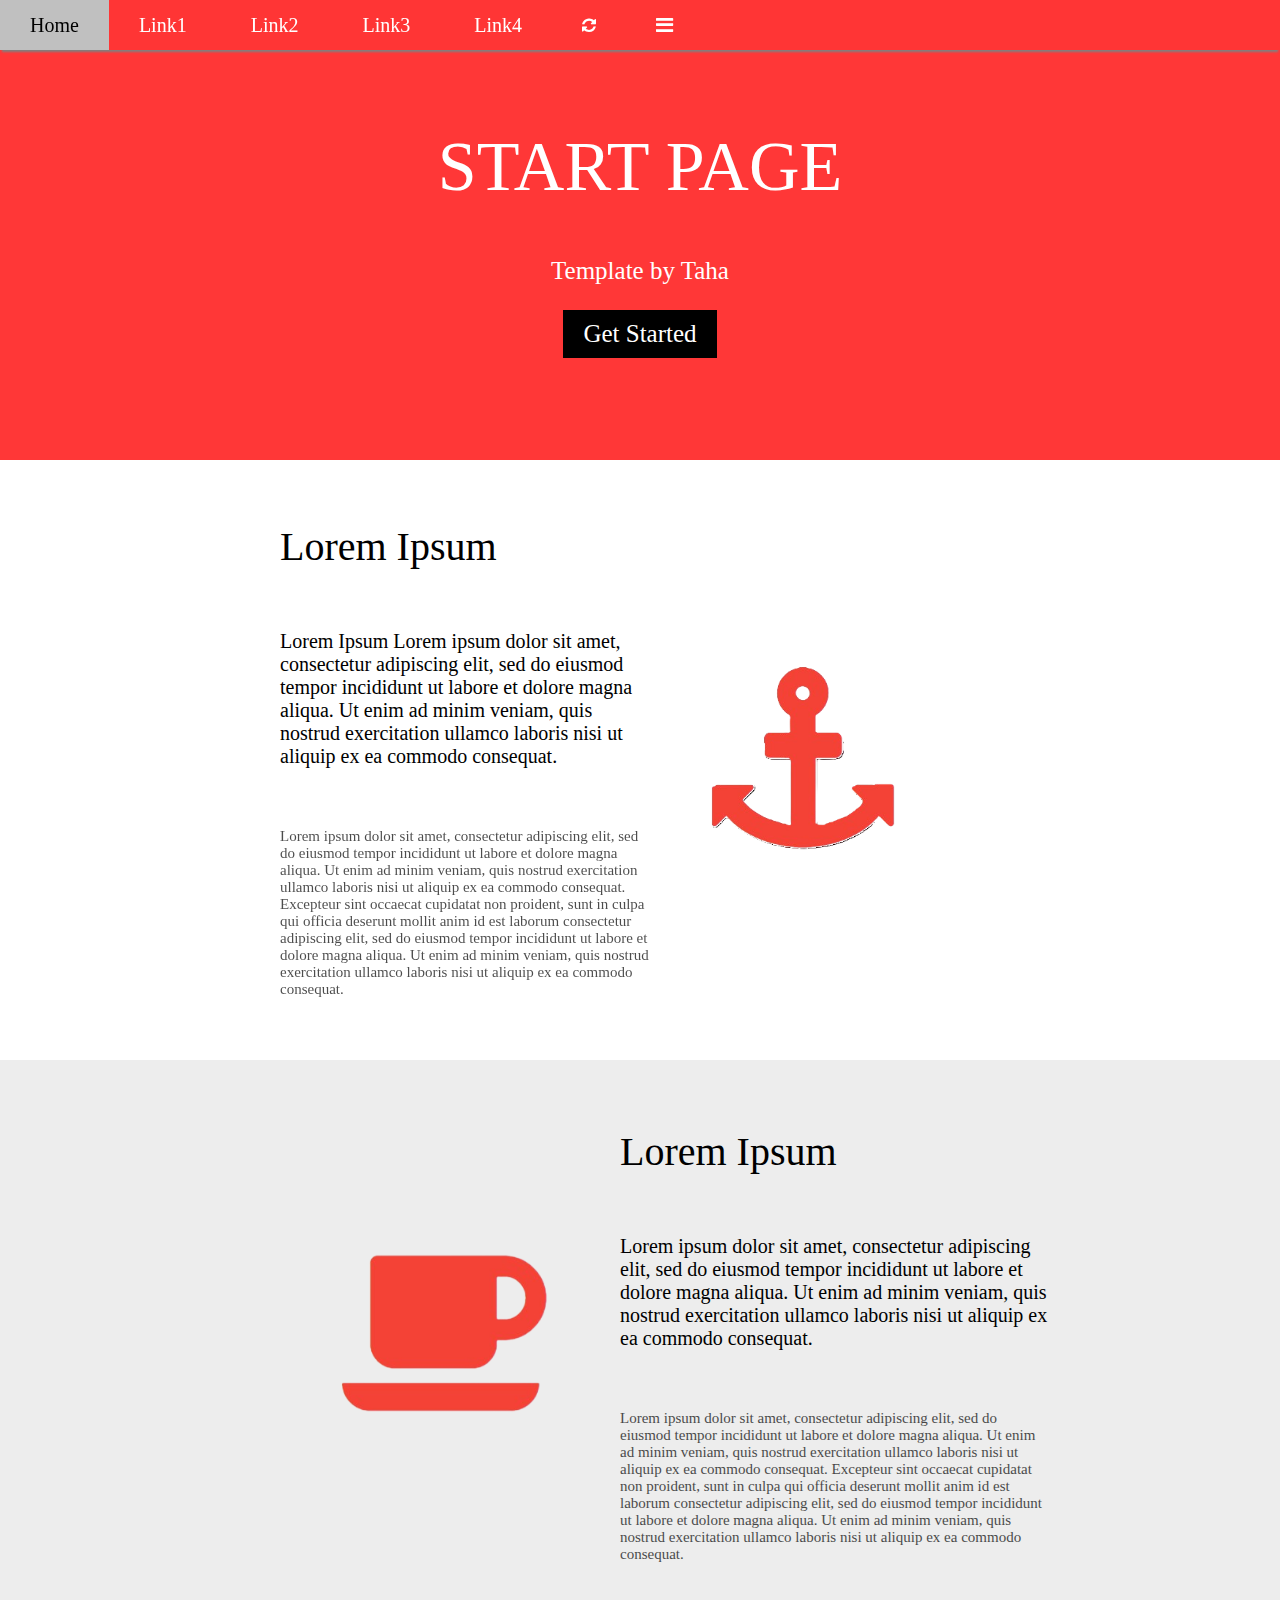
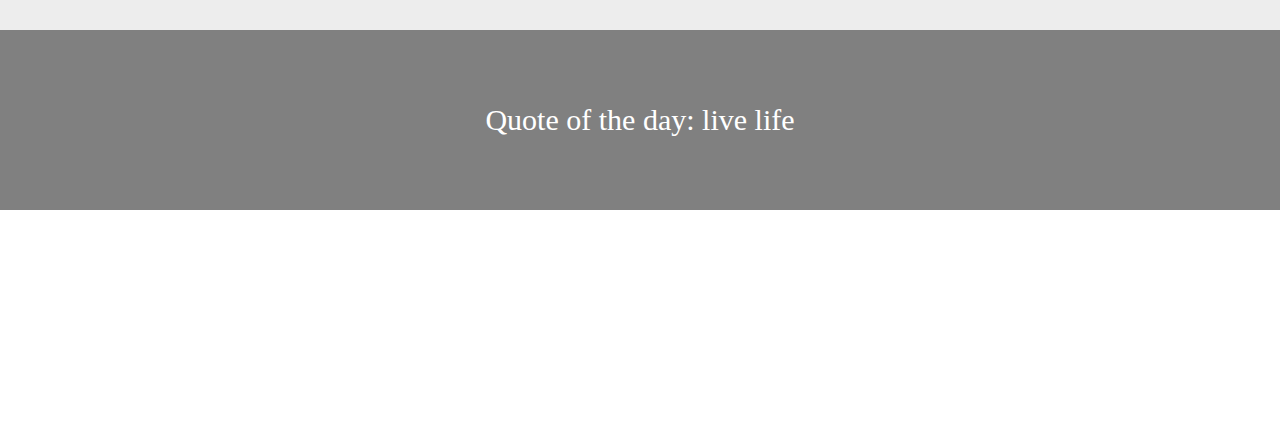
<file: index.html>
<!DOCTYPE html>
<html lang="en">
<head>
    <meta charset="UTF-8">
    <title>webtest1</title>
    <meta content="width=device-width, initial-scale=1" name="viewport" />

    <link rel="stylesheet" media="all and (min-width: 480px)" href="style.css">
    <link rel="stylesheet" media="screen and (max-width: 480px)" href="stylephone.css">

    <link rel="stylesheet" href="https://www.w3schools.com/w3css/5/w3.css">
    <link rel="stylesheet" href="https://cdnjs.cloudflare.com/ajax/libs/font-awesome/4.7.0/css/font-awesome.min.css">


</head>
<body>
    <header>
        <ul>
            <a href="#">Home</a>
            <div class="form"><a href="">Link1</a>
            <a href="">Link2</a>
            <a href="">Link3</a>
            <a href="">Link4</a></div>
            <span class="w3-xlarge"><button class="fa fa-refresh" onclick="theme()"></button></span>
            <a class="bar" href="#"><span class="w3-xlarge"><span class="fa fa-bars"></span></span></a>
        </ul>
    </header>

    <div class="start">
        <p>START PAGE</p>
        <p>Template by Taha</p>
        <p><a href="">Get Started</a></p>
    </div>
    <div class="lorem">
        <div>
            <p>Lorem Ipsum</p>
            <p>Lorem Ipsum
Lorem ipsum dolor sit amet, consectetur adipiscing elit, sed do eiusmod tempor incididunt ut labore et dolore magna aliqua. Ut enim ad minim veniam, quis nostrud exercitation ullamco laboris nisi ut aliquip ex ea commodo consequat.</p>
            <p>Lorem ipsum dolor sit amet, consectetur adipiscing elit, sed do eiusmod tempor incididunt ut labore et dolore magna aliqua. Ut enim ad minim veniam, quis nostrud exercitation ullamco laboris nisi ut aliquip ex ea commodo consequat. Excepteur sint occaecat cupidatat non proident, sunt in culpa qui officia deserunt mollit anim id est laborum consectetur adipiscing elit, sed do eiusmod tempor incididunt ut labore et dolore magna aliqua. Ut enim ad minim veniam, quis nostrud exercitation ullamco laboris nisi ut aliquip ex ea commodo consequat.</p>
        </div>
        <img src="img/Screenshot__131_-removebg-preview.png" alt="haha">
    </div>

    <div class="chai">
        <img src="img/Screenshot__132_-removebg-preview.png" alt="livan">
        <div>
            <p>Lorem Ipsum</p>
            <p>Lorem ipsum dolor sit amet, consectetur adipiscing elit, sed do eiusmod tempor incididunt ut labore et dolore magna aliqua. Ut enim ad minim veniam, quis nostrud exercitation ullamco laboris nisi ut aliquip ex ea commodo consequat.</p>
            <p>Lorem ipsum dolor sit amet, consectetur adipiscing elit, sed do eiusmod tempor incididunt ut labore et dolore magna aliqua. Ut enim ad minim veniam, quis nostrud exercitation ullamco laboris nisi ut aliquip ex ea commodo consequat. Excepteur sint occaecat cupidatat non proident, sunt in culpa qui officia deserunt mollit anim id est laborum consectetur adipiscing elit, sed do eiusmod tempor incididunt ut labore et dolore magna aliqua. Ut enim ad minim veniam, quis nostrud exercitation ullamco laboris nisi ut aliquip ex ea commodo consequat.</p>
        </div>
    </div>

    <div class="footer">
        <p>Quote of the day: live life</p>
    </div>


<script>
function theme(){
    var element = document.body;
    element.classList.toggle("darkmode")
}
</script>

    <div class="footer2"></div>
</body>
</html>
</file>
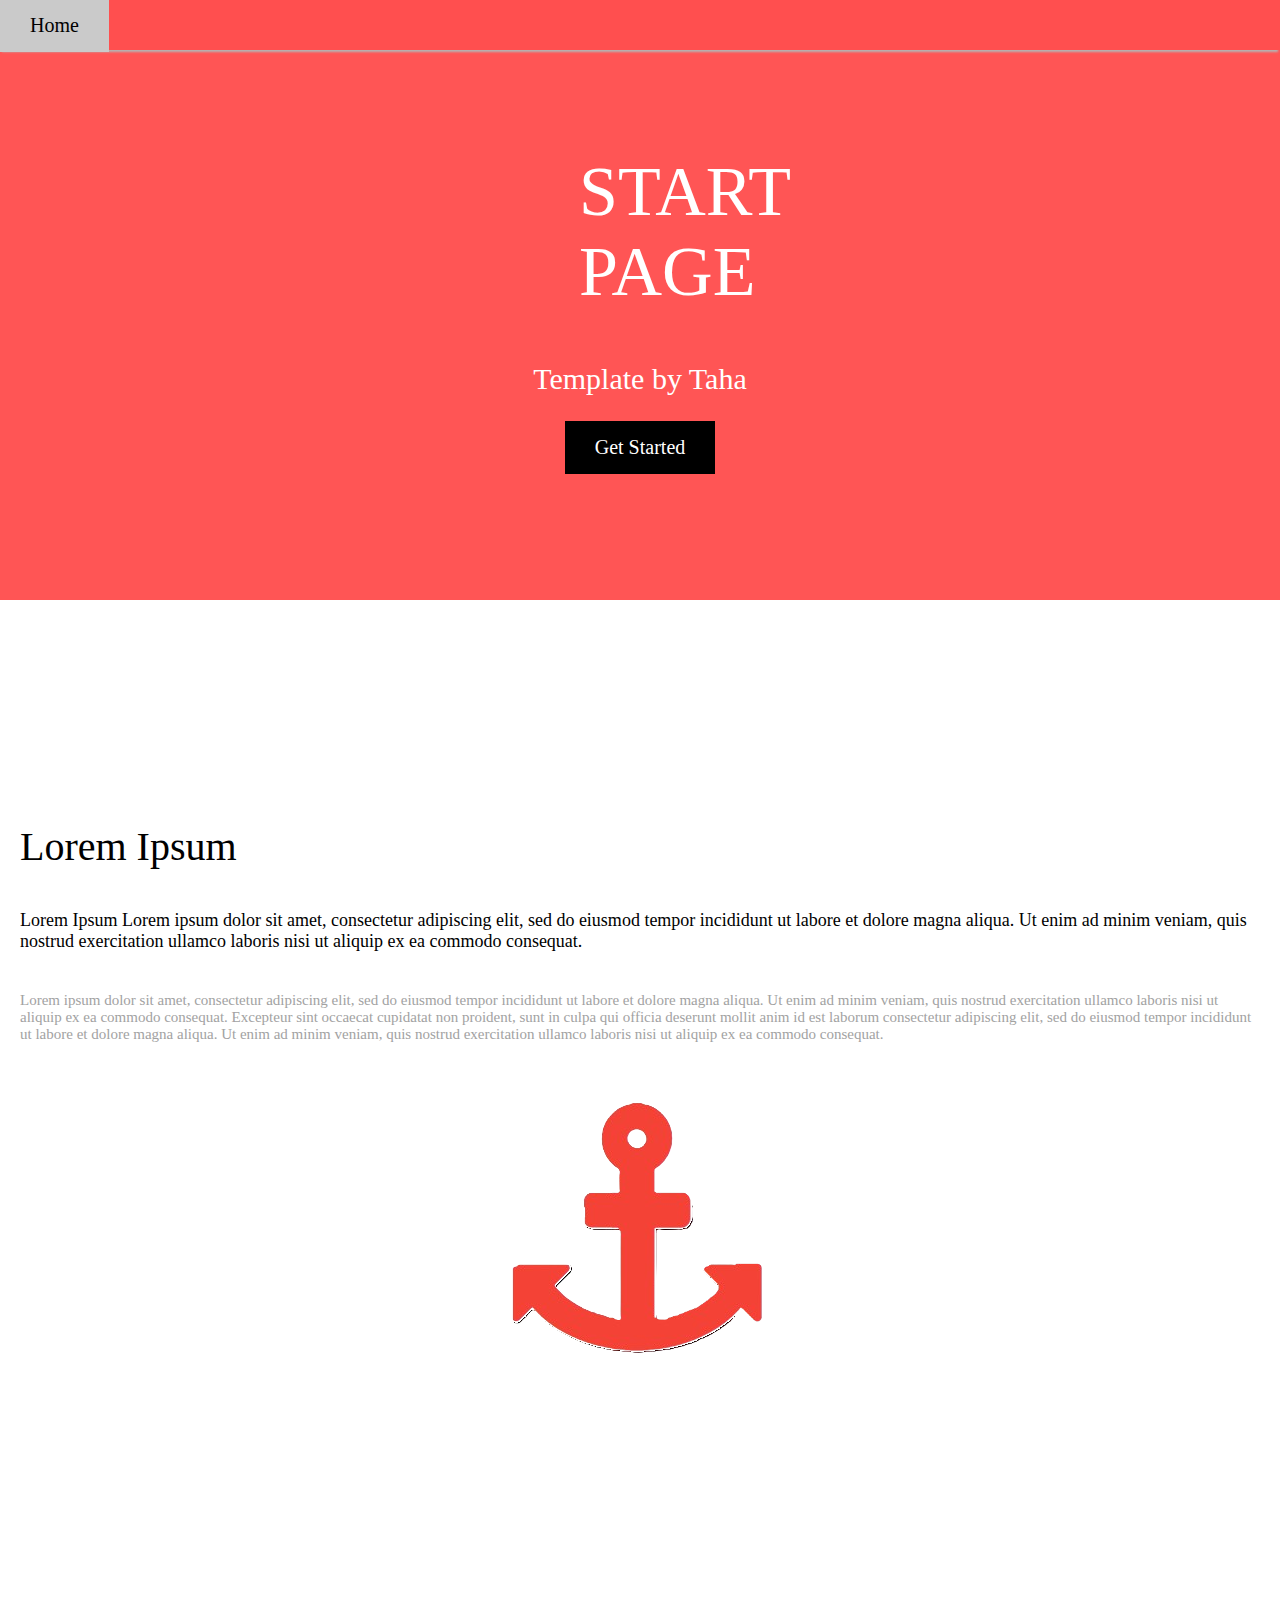
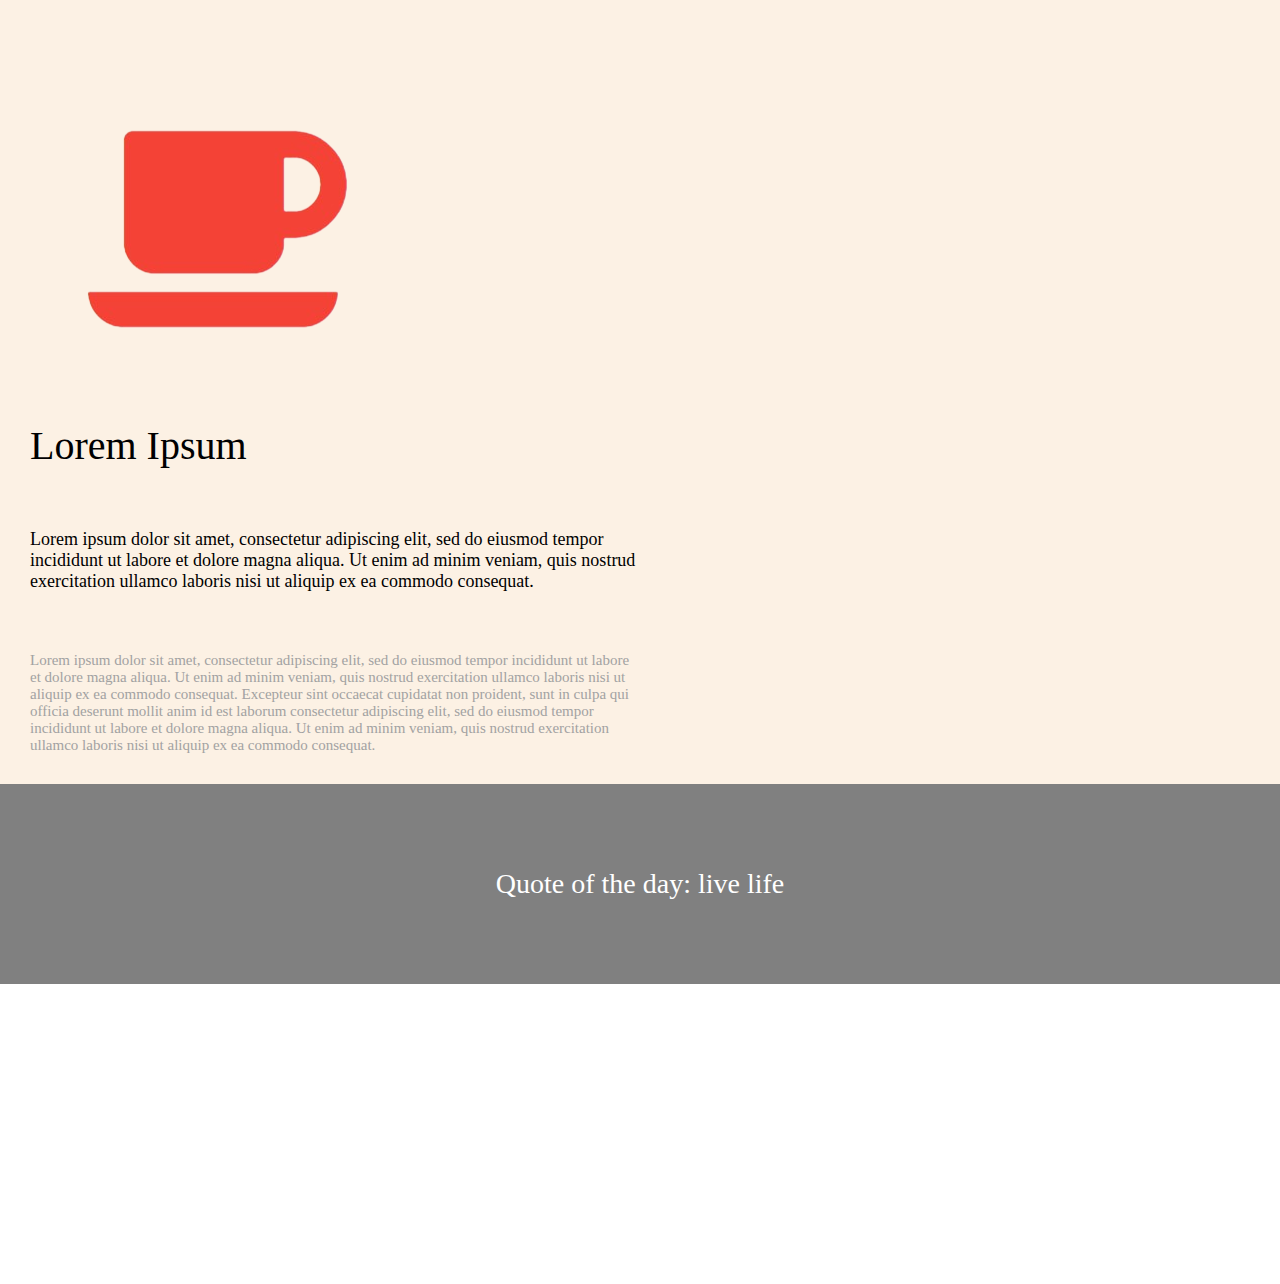
<file: indexphone.html>
<!DOCTYPE html>
<html lang="en">
<head>
    <meta charset="UTF-8">
    <meta name="viewport" content="width=device-width, initial-scale=1.0">
    <title>webtest1</title>
    <link rel="stylesheet" href="stylephone.css">
    <link rel="stylesheet" href="https://www.w3schools.com/w3css/5/w3.css">
<link rel="stylesheet" href="https://cdnjs.cloudflare.com/ajax/libs/font-awesome/4.7.0/css/font-awesome.min.css">
</head>
<body>
    <header>
        <ul>
            <a href="#">Home</a>
           <div class="drop"><a class="dropdown" href="#"><span class="w3-xlarge"><span class="fa fa-bars"></span></span></a></div>
           <div class="dropdown-content"><a href="">Link1</a>
            <a href="">Link2</a>
            <a href="">Link3</a>
            <a href="">Link4</a></div>
        </ul>
    </header>

    <div class="start">
        <p>START<br>PAGE</p>
        <p>Template by Taha</p>
        <p><a href="">Get Started</a></p>
    </div>

    <div class="lorem">
        <div>
            <p>Lorem Ipsum</p>
            <p>Lorem Ipsum
Lorem ipsum dolor sit amet, consectetur adipiscing elit, sed do eiusmod tempor incididunt ut labore et dolore magna aliqua. Ut enim ad minim veniam, quis nostrud exercitation ullamco laboris nisi ut aliquip ex ea commodo consequat.</p>
            <p>Lorem ipsum dolor sit amet, consectetur adipiscing elit, sed do eiusmod tempor incididunt ut labore et dolore magna aliqua. Ut enim ad minim veniam, quis nostrud exercitation ullamco laboris nisi ut aliquip ex ea commodo consequat. Excepteur sint occaecat cupidatat non proident, sunt in culpa qui officia deserunt mollit anim id est laborum consectetur adipiscing elit, sed do eiusmod tempor incididunt ut labore et dolore magna aliqua. Ut enim ad minim veniam, quis nostrud exercitation ullamco laboris nisi ut aliquip ex ea commodo consequat.</p>
        </div>
        <img src="img/Screenshot__131_-removebg-preview.png" alt="haha">
    </div>

    <div class="chai">
        <img src="img/Screenshot__132_-removebg-preview.png" alt="livan">
        <div>
            <p>Lorem Ipsum</p>
            <p>Lorem ipsum dolor sit amet, consectetur adipiscing elit, sed do eiusmod tempor <br>incididunt ut labore et dolore magna aliqua. Ut enim ad minim veniam, quis nostrud<br> exercitation ullamco laboris nisi ut aliquip ex ea commodo consequat.</p>
            <p>Lorem ipsum dolor sit amet, consectetur adipiscing elit, sed do eiusmod tempor incididunt ut labore<br> et dolore magna aliqua. Ut enim ad minim veniam, quis nostrud exercitation ullamco laboris nisi ut<br> aliquip ex ea commodo consequat. Excepteur sint occaecat cupidatat non proident, sunt in culpa qui<br> officia deserunt mollit anim id est laborum consectetur adipiscing elit, sed do eiusmod tempor<br> incididunt ut labore et dolore magna aliqua. Ut enim ad minim veniam, quis nostrud exercitation<br> ullamco laboris nisi ut aliquip ex ea commodo consequat.</p>
        </div>
    </div>

    <div class="footer">
        <p>Quote of the day: live life</p>
    </div>

    <div class="footer2"></div>
</body>
</html>
</file>
<file: style.css>
a{
    text-decoration: none;
}


header{
background-color: rgb(255, 53, 53);
height: 50px;
width: 100%;
display: flex;
align-items: center;
position: fixed;
box-shadow: 0 4px 2px -2px gray;
}

header>ul{
    display: flex;
    align-items: center;
    justify-content: start;
    width: 100%;
    height: 100%;
}

* {
    margin: 0;
    padding: 0;
}
header>ul>:first-child{
    color: black;
    background-color: white;
    height: 100%;
    display: flex;
    align-items: center;
    
}

header>ul>div>a, header>ul>a{
    text-decoration: none;
    color: white;
    padding: 0px 30px;
    font-size: 20px;
    
}

header>ul>a:hover{
    background-color: white;
    color: black;
    height: 100%;
    display: flex;
    align-items: center;
    
}

header>ul>div>a:hover{
background-color: white;
color: black;
height: 100%;
padding: 14px 30px;
}


header>ul>:first-child:hover{
    background-color: rgb(192, 192, 192);
}

.start{
    background-color: rgb(255, 55, 55);
    height: 460px;
    display: flex;
    justify-content: center;
    flex-direction: column;
    align-items: center;
}
button{
    color: white;
    background-color: transparent;
    border: none;
    padding: 15px 30px;
}
button:hover{
    background-color: white;
    color: black;
    padding: 15px 30px;
}


.darkmode{
    .start{
        background-color: rgb(57, 57, 57);
    }
    header{
        background-color: rgb(46, 46, 46);
    }
    header>ul>a, header>ul>div>a{
        color: rgb(255, 55, 55);
    }
    .start>p, .start>p>a{
        color: rgb(255, 55, 55);
    }
    .footer>p{
        color: rgb(255, 55, 55);
    }
    button{
        color: rgb(255, 55, 55);
    }
}

.start>p{
    font-size: 25px;
    padding: 25px;
    color: white;
}

.start>p:first-child{
    font-size: 70px;
}
.start>p:last-child{
    background-color: black;
    padding: 10px 20px;
}
.start>p>a{
    color: white;
}

.lorem{
    height: 600px;
    background-color: white;
    display: flex;
    justify-content: space-around;
    align-items: center;
}
.lorem>div>p{
    padding: 30px;
    font-size: 20px;
}
.lorem>div>p:first-child{
    font-size: 40px;
}
.lorem>div>p:last-child{
    font-size: 15px;
    opacity: 70%;
}
.lorem>div>p{
    margin-left: 250px;
}
.lorem>img{
    width: 250px;
    margin-right: 350px;
}
.chai{
    height: 570px;
    background-color: rgb(237, 237, 237);
    display: flex;
    justify-content: space-around;
    align-items: center;
}
.chai>div>p{
    padding: 30px;
    font-size: 20px;

}
.chai>div>p:first-child{
    font-size: 40px;
}
.chai>div>p:last-child{
    font-size: 15px;
    opacity: 70%;
}
.chai>img{
    margin-left: 300px;
    width: 290px;
}
.chai>div>p{
    margin-right:200px ;
}
.footer{
    width: 100%;
    height: 180px;
    background-color: grey;
    display: flex;
    justify-content: center;
    align-items: center;
    
}
.footer>p{
    font-size: 30px;
    color: white;
}
.footer2{
    width: 100%;
    height: 230px;
}
        @media screen and (max-width: 480px) {
    a.bar{
        display: none;
    }
}
</file>
<file: stylephone.css>
a{
    text-decoration: none;
}
.darkmode{
    .start{
        background-color: rgb(57, 57, 57);
    }
    header{
        background-color: rgb(46, 46, 46);
    }
    header>ul>a, header>ul>div>a{
        color: rgb(255, 55, 55);
    }
    .start>p, .start>p>a{
        color: rgb(255, 55, 55);
    }
    .footer>p{
        color: rgb(255, 55, 55);
    }
    button{
        color: rgb(255, 55, 55);
    }
}

header{
    width: 100%;
    height: 50px;
    background-color: rgb(255, 79, 79);
    position: fixed;
    box-shadow: 0 4px 2px -2px rgb(180, 180, 180);
}


header>ul{
    width: 100%;
    height: 100%;
    display: flex;
    justify-content: space-between;
    align-items: center;
}

header>ul>a>span{
    margin-right: 20px;
    color: white;
}

* {
    margin: 0;
    padding: 0;
}

button{
    color: white;
    background-color: transparent;
    border: none;
    padding: 15px 30px;
}

header>ul>:first-child{
    background-color: white;
    padding: 15px 30px;
    font-size: 20px;
    color: black;
    
}


header>ul>a:hover{
    
    background-color: rgb(202, 202, 202);
}

header>ul>div>a{
    display: none;
}


.start{
   background-color: rgb(255, 85, 85);
    width: 100%;
   height: 600px;
    display: flex;
    justify-content: center;
    align-items: center;
    flex-direction: column;
    color: white;
    font-size: 30px;
}

.start>p{
   padding: 25px;
}

.start>p:first-child{
    font-size: 70px;
    margin-left: 90px;
}
.start>p:last-child{
    background-color: black;
    font-size: 20px;
    padding: 15px 30px;
    color: white;
   
}
.start>p>a{
    color: white;
}

.lorem{
    width: 100%;
    height: 1000px;
    display: flex;
    justify-content: center;
    align-items: center;
    flex-direction: column;
}
.lorem>div>p{
    padding: 20px;
    font-size: 18px;
   
}
.lorem>div>p:first-child{
    font-size: 40px;
}
.lorem>div>p:last-child{
    color: rgb(162, 162, 162);
    font-size: 15px;
}
.chai{
    background-color: rgb(252, 241, 228);
}
.chai>div>p:first-child{
    font-size: 40px;
}
.chai>div>p:last-child{
    font-size: 15px;
    color: rgb(162, 162, 162);
}
.chai>img{
    margin-left: 35px;
    margin-top: 100px;
}
.chai>div>p{
    padding: 30px;
    font-size: 18px;
}
.footer{
    width: 100%;
    height: 200px;
    background-color: grey;
    display: flex;
    justify-content: center;
    align-items: center;
    
}
.footer>p{
    font-size: 28px;
    color: white;
}
.footer2{
  width: 100%;
  height: 300px;  
}
</file>
